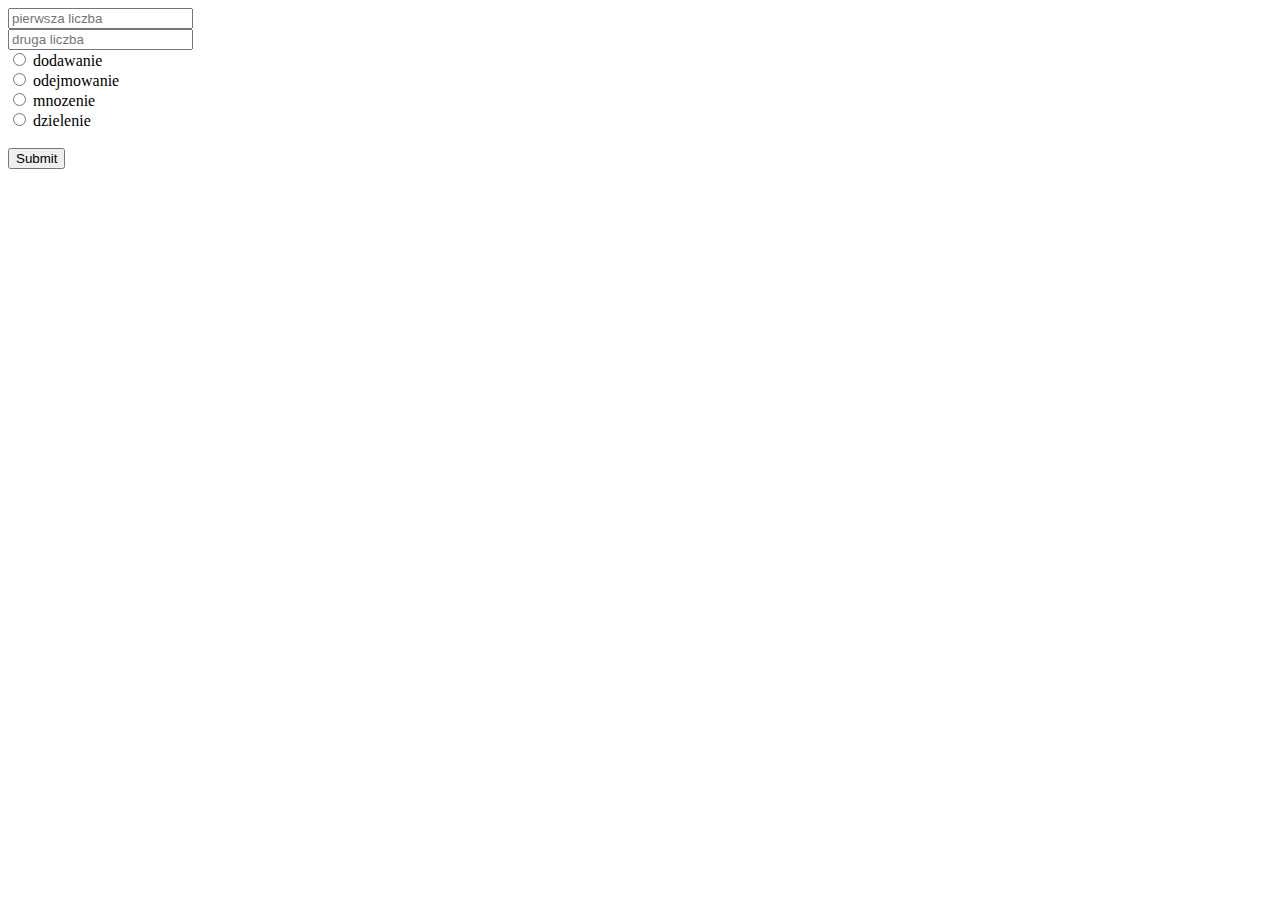
<file: 19,02/index.html>
<!DOCTYPE html>
<html>
 <head>
 <meta charset="utf-8">
 <title>Moja strona WWW</title>
 </head>
 <body>
 <form method="get"
 action="http://localhost/skrypt.php">
 <div>
     <input type="text" name="pole1" placeholder="pierwsza liczba" >
     <!-- <input type="submit"> -->
     <br>
     <input type="text" name="pole2" placeholder="druga liczba">
     <br>
     <input type="radio" name="radio" value="dodawanie">
     dodawanie
     <br>
     <input type="radio" name="radio" value="odejmowanie">
     odejmowanie
     <br>
     <input type="radio" name="radio" value="mnozenie">
     mnozenie
     <br>
     <input type="radio" name="radio" value="dzielenie">
     dzielenie
     <br><br>
     <input type="submit">

</div>
 </form>
 </body>
</html>
</file>
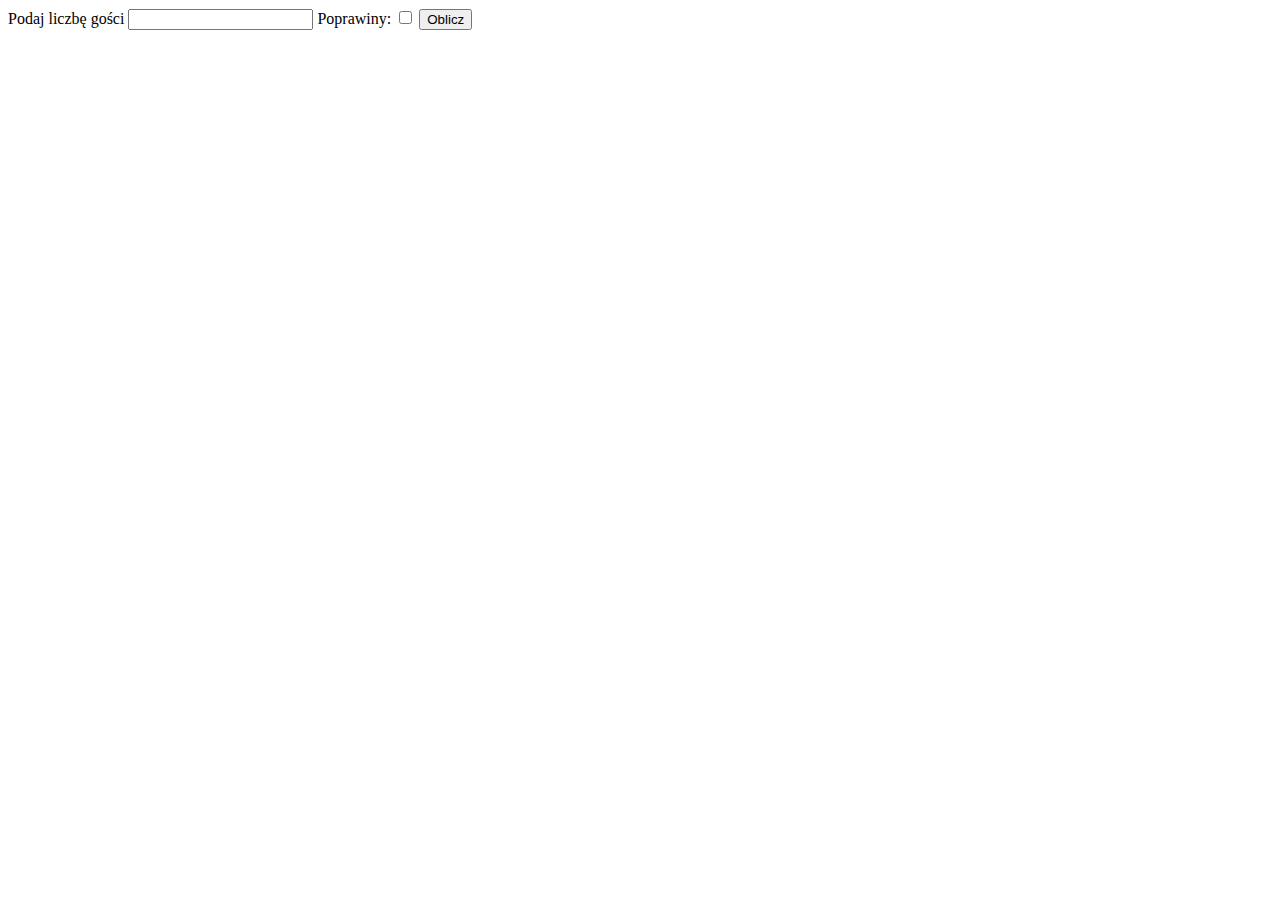
<file: php/index.html>
<!DOCTYPE html>
<html lang="en">
<head>
    <meta charset="UTF-8">
    <meta name="viewport" content="width=device-width, initial-scale=1.0">
    <title>Document</title>
</head>
<body>
    <form action="">
        <label for="ilosc">
            Podaj liczbę gości
            <input type="number" id="ilosc" name="ilosc">
        </label>
        <label for="poprawiny">
            Poprawiny:
            <input type="checkbox" id="poprawiny" name="poprawiny">
        </label>
        <button type="submit" id="buton">Oblicz</button>
        <div id="pole"></div>
    </form>

    <script>
        const ilosc1 = document.querySelector("#ilosc");
        const poprawiny1 = document.querySelector("#poprawiny");
        // const btn = document.querySelector("#buton");
        const display = document.querySelector("#pole");
        const form = document.querySelector('form');

        form.addEventListener("input", function (evt){
            evt.preventDefault();
            const ilosc1val = ilosc1.value;
            const poprawiny1val = poprawiny1.checked; 
            let suma = 0;
            // let suma30 = 0;            
            if (poprawiny1val) {
                suma = ilosc1val * 130;
                // suma30 = suma * 3;
                
            } else {
                suma = ilosc1val * 100;
            }

            display.textContent = `Koszt zapłaty za wesele wynosi ${suma} zł`
        })



    </script>


</body>
</html>
</file>
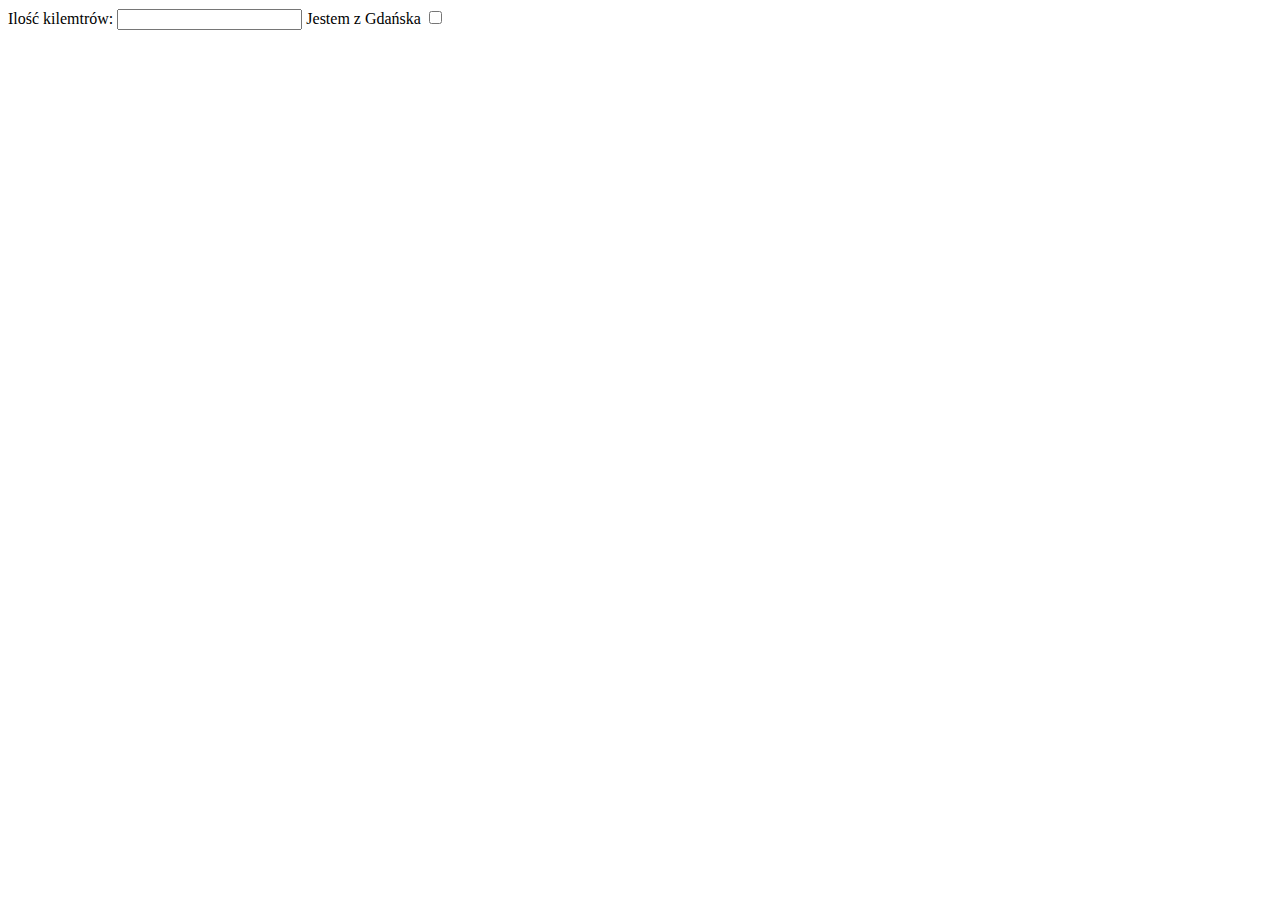
<file: php/index2.html>
<!DOCTYPE html>
<html lang="en">
<head>
    <meta charset="UTF-8">
    <meta name="viewport" content="width=device-width, initial-scale=1.0">
    <title>Document</title>
</head>
<body>
    
    <form action="">
        <label for="">
            Ilość kilemtrów:
            <input type="number" id="ilosc" name="ilosc">
        </label>
        <label for="">
            Jestem z Gdańska
            <input type="checkbox" name="gdansk" id="gdansk">
        </label>
        <div id="display"></div>
    </form>

    <script>
        const ilosc = document.querySelector('#ilosc')
        const gdansk = document.querySelector('#gdansk')
        const display = document.querySelector('#display')
        const form = document.querySelector('form')

        form.addEventListener("input", function (evt){
            evt.preventDefault();

            const iloscval = ilosc.value 
            const gdanskval = gdansk.checked
            let suma = 0;

            if (gdanskval) {
                display.textContent= `Dowieziemy twoją pizze za darmo`
                
            } else {
                suma = iloscval * 2;
                
                display.textContent= `Dowóz będzie cię kosztował ${suma} zł`
            }
            
        })
    


    </script>
</body>
</html>
</file>
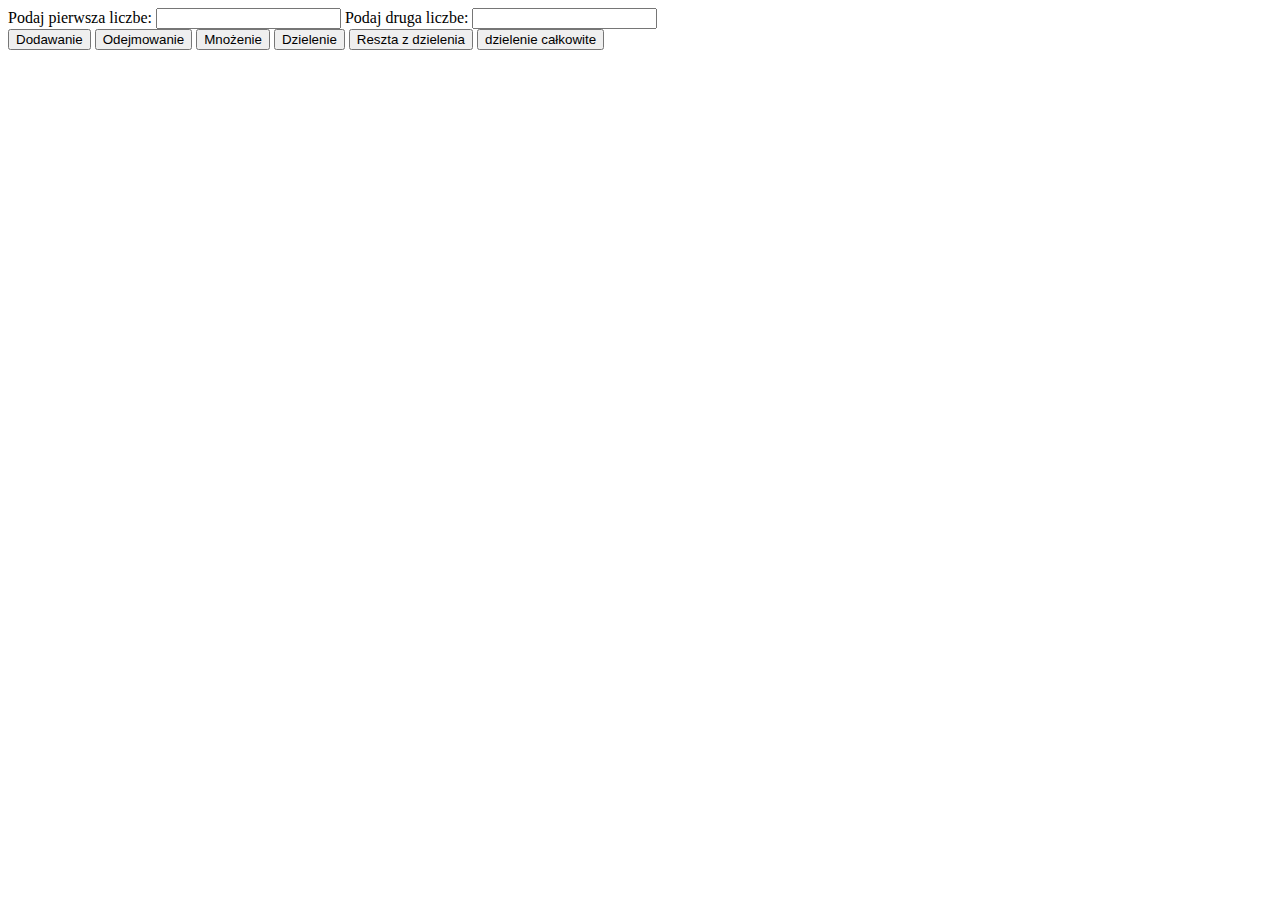
<file: php/index3.html>
<!DOCTYPE html>
<html lang="en">
<head>
    <meta charset="UTF-8">
    <meta name="viewport" content="width=device-width, initial-scale=1.0">
    <title>Document</title>
</head>
<body>
    
    <form action="">
        <label for="">
            Podaj pierwsza liczbe:
            <input type="number" id="first" name="first">
        </label>
        <label for="">
            Podaj druga liczbe:
            <input type="number" id="second" name="second">
        </label>
        <div class="display"></div>
        <button id="Dodawanie">Dodawanie</button>
        <button id="Odejmowanie">Odejmowanie</button>
        <button id="Mnozenie">Mnożenie</button>
        <button id="dzielenie">Dzielenie</button>
        <button id="dzielenieR">Reszta z dzielenia</button>
        <button id="dzielenieC">dzielenie całkowite</button>
    </form>

    <script>
        const first = document.querySelector('#first')
        const second = document.querySelector('#second')
        const Dodawanie = document.querySelector('#Dodawanie')
        const Odejmowanie = document.querySelector('#Odejmowanie')
        const Mnozenie = document.querySelector('#Mnozenie')
        const dzielenieR = document.querySelector('#dzielenieR')
        const dzielenie = document.querySelector('#dzielenie')
        const dzielenieC = document.querySelector('#dzielenieC')
        const display = document.querySelector('.display')

        Dodawanie.addEventListener('click', function(evt){
            evt.preventDefault();
            
            const firstval = parseInt(first.value)
            const secondval = parseInt(second.value)
            let suma = 0;
            console.log(firstval)
            if (firstval == '' || secondval == '' || isNaN(firstval) || isNaN(secondval)) {
                display.textContent='Wprowadz prawidlowe dane'
                
            } else {
                suma=firstval + secondval;
                display.textContent=`Wynik dodawania = ${suma}`
            }
            
        })
        Odejmowanie.addEventListener('click', function(evt){
            evt.preventDefault();
            const firstval = parseInt(first.value)
            const secondval = parseInt(second.value)
            let suma = 0;
            if (firstval == '' || secondval == '' || isNaN(firstval) || isNaN(secondval)) {
                display.textContent='Wprowadz prawidlowe dane'
                
            } else {
            suma=firstval - secondval;
            display.textContent=`Wynik odejmowania = ${suma}`
            }
        })
        Mnozenie.addEventListener('click', function(evt){
            evt.preventDefault();
            const firstval = parseInt(first.value)
            const secondval = parseInt(second.value)
            let suma = 0;
            if (firstval == '' || secondval == '' || isNaN(firstval) || isNaN(secondval)) {
                display.textContent='Wprowadz prawidlowe dane'
                
            } else {
            suma=firstval * secondval;
            display.textContent=`Wynik mnozenia = ${suma}`}
        })
        dzielenie.addEventListener('click', function(evt){
            evt.preventDefault();
            const firstval = parseInt(first.value)
            const secondval = parseInt(second.value)
            let suma = 0;
            if (firstval == '' || secondval == '' || isNaN(firstval) || isNaN(secondval)) {
                display.textContent='Wprowadz prawidlowe dane'
                
            } else {
            suma=firstval / secondval;
            display.textContent=`Wynik mnozenia = ${suma}`}
        })
        dzielenieR.addEventListener('click', function(evt){
            evt.preventDefault();
            const firstval = parseInt(first.value)
            const secondval = parseInt(second.value)
            let suma = 0;
            if (firstval == '' || secondval == '' || isNaN(firstval) || isNaN(secondval)) {
                display.textContent='Wprowadz prawidlowe dane'
                
            } else {
            suma=firstval % secondval;
            display.textContent=`Wynik dzielenia z resztą = ${suma}`}
        })
        dzielenieC.addEventListener('click', function(evt){
            evt.preventDefault();
            const firstval = parseInt(first.value)
            const secondval = parseInt(second.value)
            let suma = 0;
            if (firstval == '' || secondval == '' || isNaN(firstval) || isNaN(secondval)) {
                display.textContent='Wprowadz prawidlowe dane'
                
            } else {
            suma= Math.floor(firstval / secondval)
            display.textContent=`Wynik dzielenia calkowitego = ${suma}`}
        })


        

    </script>

</body>
</html>
</file>
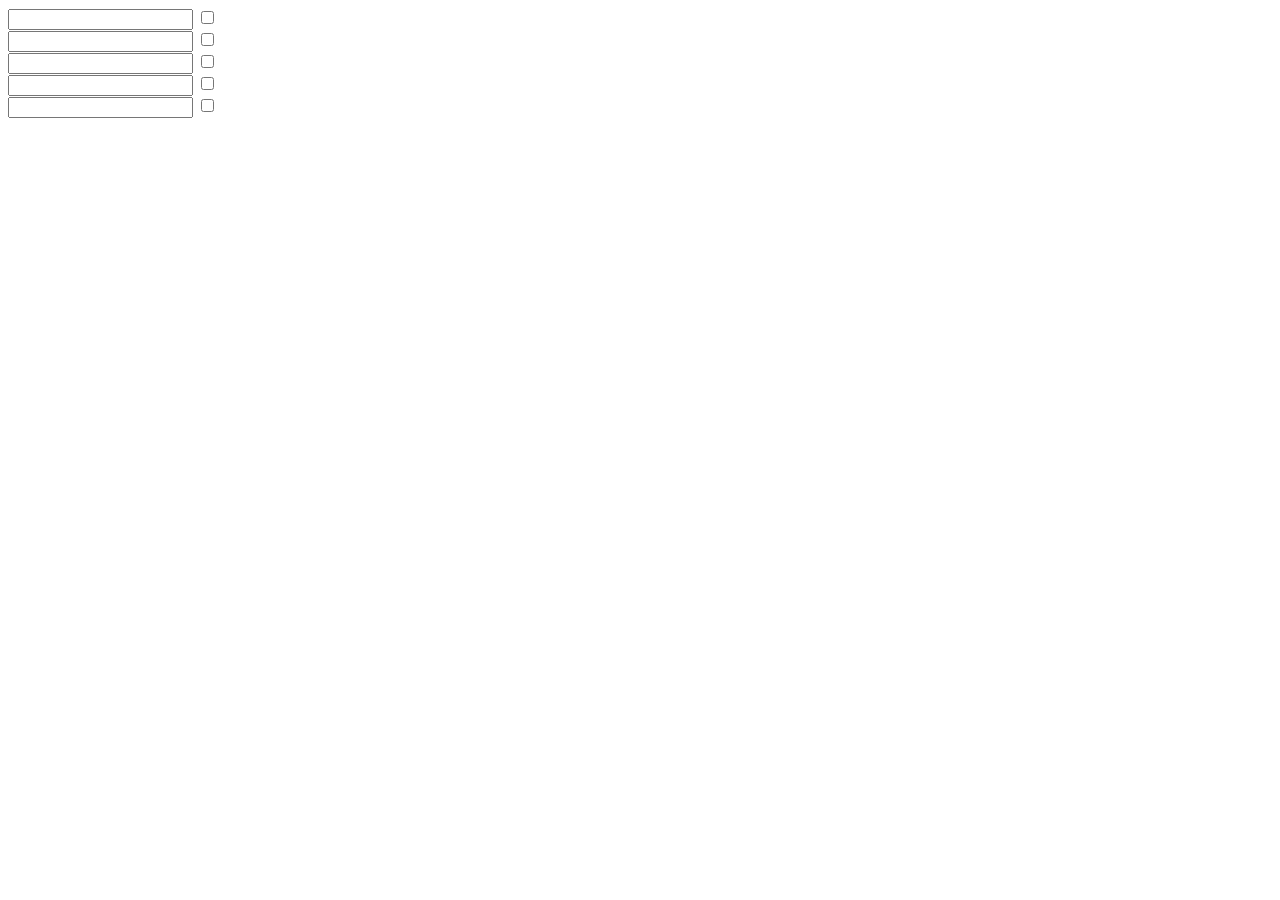
<file: php/index4.html>
<!DOCTYPE html>
<html lang="en">
<head>
    <meta charset="UTF-8">
    <meta name="viewport" content="width=device-width, initial-scale=1.0">
    <title>Document</title>
</head>
<body>
    <form action="">
        <label for="">
            <input type="text" class="numer">
            <input type="checkbox" class="checkboxx">
            <br>
        </label>
        <label for="">
            <input type="text" class="numer">
            <input type="checkbox" class="checkboxx">
            <br>

        </label>
        <label for="">
            <input type="text" class="numer">
            <input type="checkbox" class="checkboxx">
            <br>
            
        </label>
        <label for="">
            <input type="text" class="numer">
            <input type="checkbox" class="checkboxx">
            <br>

        </label>
        <label for="">
            <input type="text" class="numer">
            <input type="checkbox" class="checkboxx">
            <br>
        </label>
        <div class="display"></div>
    </form>
    <script>
        const display = document.querySelector('.display')
        const form = document.querySelector('form')

        form.addEventListener('change', function(evt){
            evt.preventDefault();
            const liczba = document.querySelectorAll('.numer')
            const checks = document.querySelectorAll('.checkboxx')

            let suma = 0

            for (let i = 0; i < liczba.length; i++) {
                const value = parseInt(liczba[i].value);  

                if (checks[i].checked && !isNaN(value)) {
                    suma += value;  
                    display.textContent=`Suma liczb to ${suma}`
                }else{
                    display.textContent=`Nie jest zaznaczona zadna wartosc`
                    
                }
                
            }

        }
        )
    </script>
</body>
</html>
</file>
